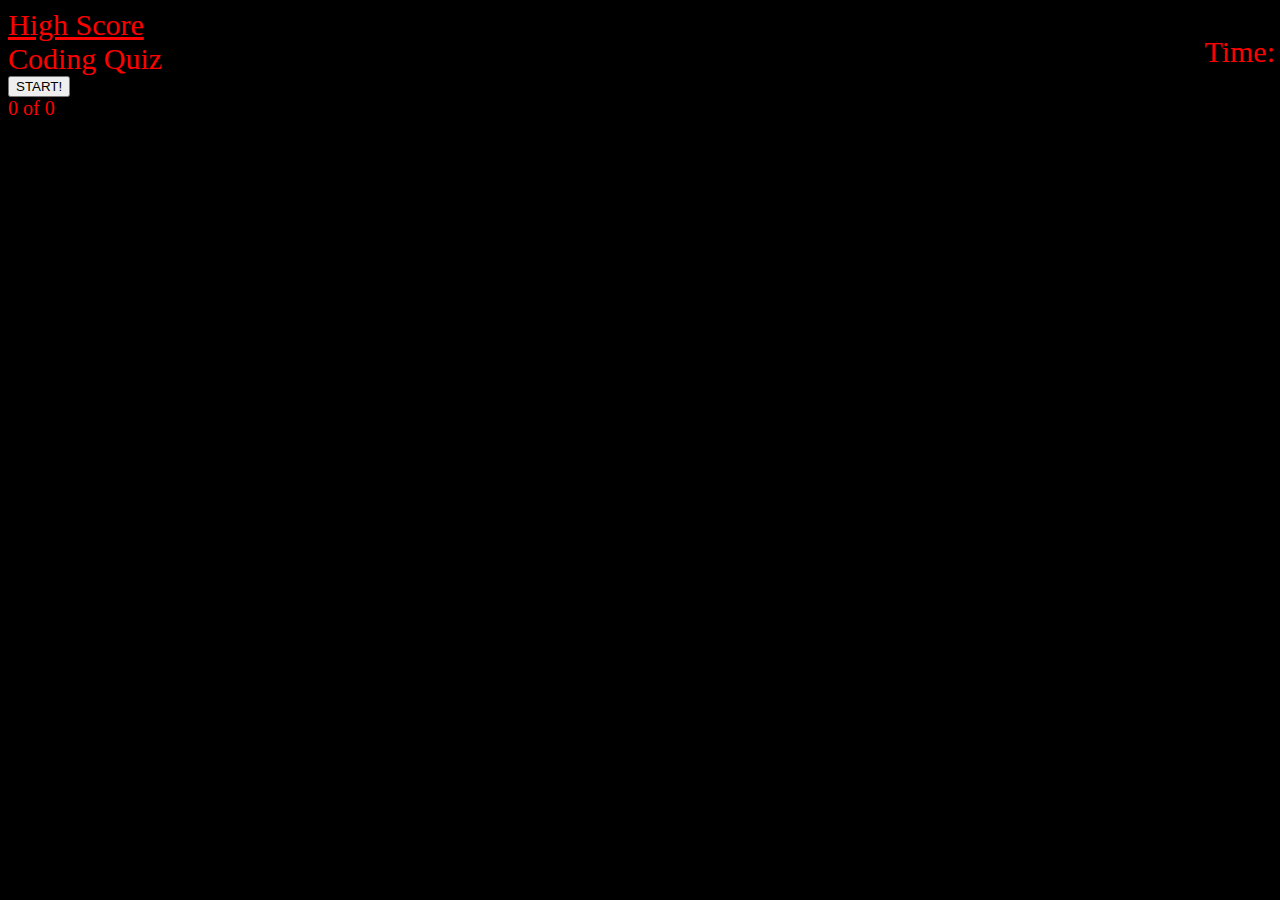
<file: index.html>
<!DOCTYPE html>
<html lang="en">
<head>
    <meta charset="UTF-8">
    <meta name="viewport" content="width=device-width, initial-scale=1.0">
    <title>Code Quiz</title>
    <script src="https://cdnjs.cloudflare.com/ajax/libs/jquery/3.2.1/jquery.min.js"></script>
    <link href="https://cdn.jsdelivr.net/npm/bootstrap@5.0.0-beta1/dist/css/bootstrap.min.css" rel="stylesheet" integrity="sha384-giJF6kkoqNQ00vy+HMDP7azOuL0xtbfIcaT9wjKHr8RbDVddVHyTfAAsrekwKmP1" crossorigin="anonymous">
    <link rel="stylesheet" href="assets/style.css">
</head>
<body>
    <a href="highscores.html" id="highScore">High Score</a>
    <p id="time">Time: </p>
    <div class="jumbotron" id="jumbo1">
    <div class="col text-center">
        <div class="col text-center" id="quizTitle">Coding Quiz</div>
        <!-- start button  -->
    <button type="button" class="btn btn-danger" id="start">START!</button>
    </div>
    </div>
    <!-- Answer buttons -->
    <div class="jumbotron" id="jumbo2">
        <div class="col text-center">
            <div><span id="numRight">0</span> of <span id="numQuestions">0</span></div>
            <div id="question"></div>
            <div id="answers"></div>
    </div>  
    </div>  
    
    <script>
        // Countdown Timer
        var counter = 60;
        var startBoxDiv = $("#jumbo1");
        var mainBoxDiv = $("#jumbo2");
        var interval;
        
    $("#start").click(function(){
        
         interval = setInterval(function() {
        
        counter--;
    
    if (counter <= 0) {
     		clearInterval(interval);
      	$('#time').text("Game Over!");  
        return;
    }else{
    	$('#time').text("Time: " + counter);
      console.log("Timer --> " + counter);
    }
}, 1000);});
        
$("#start").on("click", function () {
        startBoxDiv.empty();
        
        });
        questions = [
    {
        question: 'What is a good way to find coding errors?',
        options: ["text find", "console.log", "binoculars", "microscope"],
        answerIdx: 1
    },
    {
        question: 'What is Bootstrap?',
        options: ["folder", "backup", "CDN","bucket"],
        answerIdx: 2
    },
    {
        question: 'What do you use to denote an ID ?',
        options: ["period", "comma", "semi-colon","hashtag"],
        answerIdx: 3
    },
    {
        question: 'What is not an HTML element?',
        options: ["div", "under", "h1","p"],
        answerIdx: 1
    },
    {
        question: 'What is an easy way to use JavaScript?',
        options: ["jQuery", "jGrab", "jFinder","jJ and The Incredibles"],
        answerIdx: 0
    }
]
numRight = 0,
numQuestions = 0,
answerDiv = document.getElementById('answers'),
questionDiv = document.getElementById('question'),
numRightSpan = document.getElementById('numRight'),
numQuestionsSpan = document.getElementById('numQuestions');
$("#start").on("click", function displayQuestion(){
function displayQuestion(q) {  
    // insert the question text into the appropriate HTML element
    questionDiv.innerHTML = q.question;

    // remove any pre-existing answer buttons
    answerDiv.innerHTML = '';

    // for each option in the 'options' array, create a button
    // attach an 'onclick' event handler that will update
    // the question counts and display the next question in the array
    for(i = 0; i < q.options.length; i++) {
        btn = document.createElement('button');
        btn.innerHTML = q.options[i];
        btn.setAttribute('id',i);

        // event handler for each answer button
        btn.onclick = function() {
            var id = parseInt(this.getAttribute('id'),10);
            numQuestionsSpan.innerHTML = ++numQuestions;

            // if this is the right answer, increment numRight
            if(id === q.answerIdx) {
                numRightSpan.innerHTML = ++numRight;
            }
            else {
                if (counter <= 10){
                    clearInterval(interval);
                    $('#time').text("Game Over!");
                }
                else{
                    counter -= 15; 
                }                

            }

            // if there is another question to be asked, run the function again
            // otherwise, complete the test however you see fit
            if(questions.length) {
                displayQuestion(questions.shift()); 
            } else {
                clearInterval(interval);
                mainBoxDiv.empty();

                mainBoxDiv.append("Your score is " + counter);
            }                    
        }
        answerDiv.appendChild(btn);        
    }
    $(".stopbutton").click(function(){
        if(starttimer== "true"){
            starttimer= "false";
            updateScores(i);
            darken(".space");
        };
    });

function updateScores(counter){

    if(newScore > highScore1){
        var redScore="score1";
        highScore3=highScore2;
        highScore2=highScore1;
        highScore1=newScore;
    }else if(newScore > highScore2){
        var redScore="score2";
        highScore3=highScore2;
        highScore2=newScore;
    }else if(newScore > highScore3){
        var redScore="score3";
        highScore3=newScore;
        };

    var highScorePlace1= "<div class='score' id='score1'><h1><center>" + highScore1.toFixed(2) + "</center></h1></div>";
    var highScorePlace2= "<div class='score' id='score2'><h1><center>" + highScore2.toFixed(2) + "</center></h1></div>";
    var highScorePlace3= "<div class='score' id='score3'><h1><center>" + highScore3.toFixed(2) + "</center></h1></div>";


    $("#highscores").append(highScorePlace1, highScorePlace2, highScorePlace3, resetButton);
    $("#highscores").slideDown(1000);
    $("#"+redScore).css("color", "red");
    $(".resetbutton").click(function(){
        gameReset();
    });
};
}
displayQuestion(questions.shift());});
        
    </script>
</body>
</html>
</file>
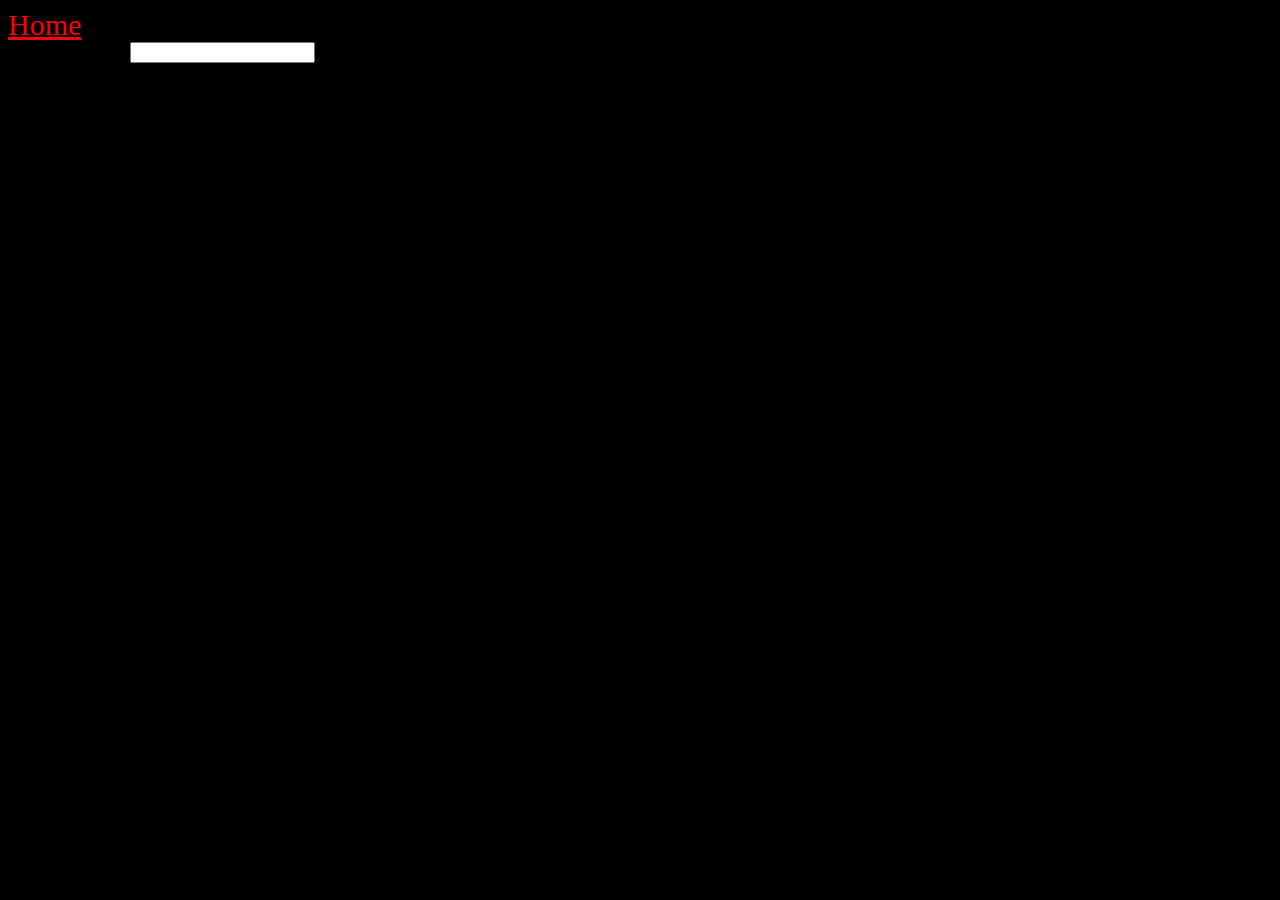
<file: highscores.html>
<!DOCTYPE html>
<html lang="en">
<head>
    <meta charset="UTF-8">
    <meta name="viewport" content="width=device-width, initial-scale=1.0">
    <title>HIGHSCORE!</title>
    <script src="https://cdnjs.cloudflare.com/ajax/libs/jquery/3.2.1/jquery.min.js"></script>
    <link href="https://cdn.jsdelivr.net/npm/bootstrap@5.0.0-beta1/dist/css/bootstrap.min.css" rel="stylesheet" integrity="sha384-giJF6kkoqNQ00vy+HMDP7azOuL0xtbfIcaT9wjKHr8RbDVddVHyTfAAsrekwKmP1" crossorigin="anonymous">
    <link rel="stylesheet" href="assets/style.css">
</head>
<body>
    <a href="index.html" id="highScore">Home</a>
    <div class="jumbotron" id="jumbo1">
        <div class="input-group input-group-sm mb-3">
            <span class="input-group-text" id="inputGroup-sizing-sm">Enter Your Initials</span>
            <input type="text" class="form-control" aria-label="Sizing example input" aria-describedby="inputGroup-sizing-sm">
          </div>
    </div>
</body>
</html>
</file>
<file: assets/style.css>
body {
    background-color: black;
}

#highScore {
    color: red;
    font-size: 30px;
}

#time {
    color: red;
    font-size: 30px;
    position: absolute; 
    top: 5px;
    right: 5px; 
    text-align: right;
}
#quizTitle{
    color: red;
    font-size: 30px;
}
#question {
    color: red;
    font-size: 30px;
}
#jumbo2{
    color: red;
    font-size: 20px;

}
</file>
